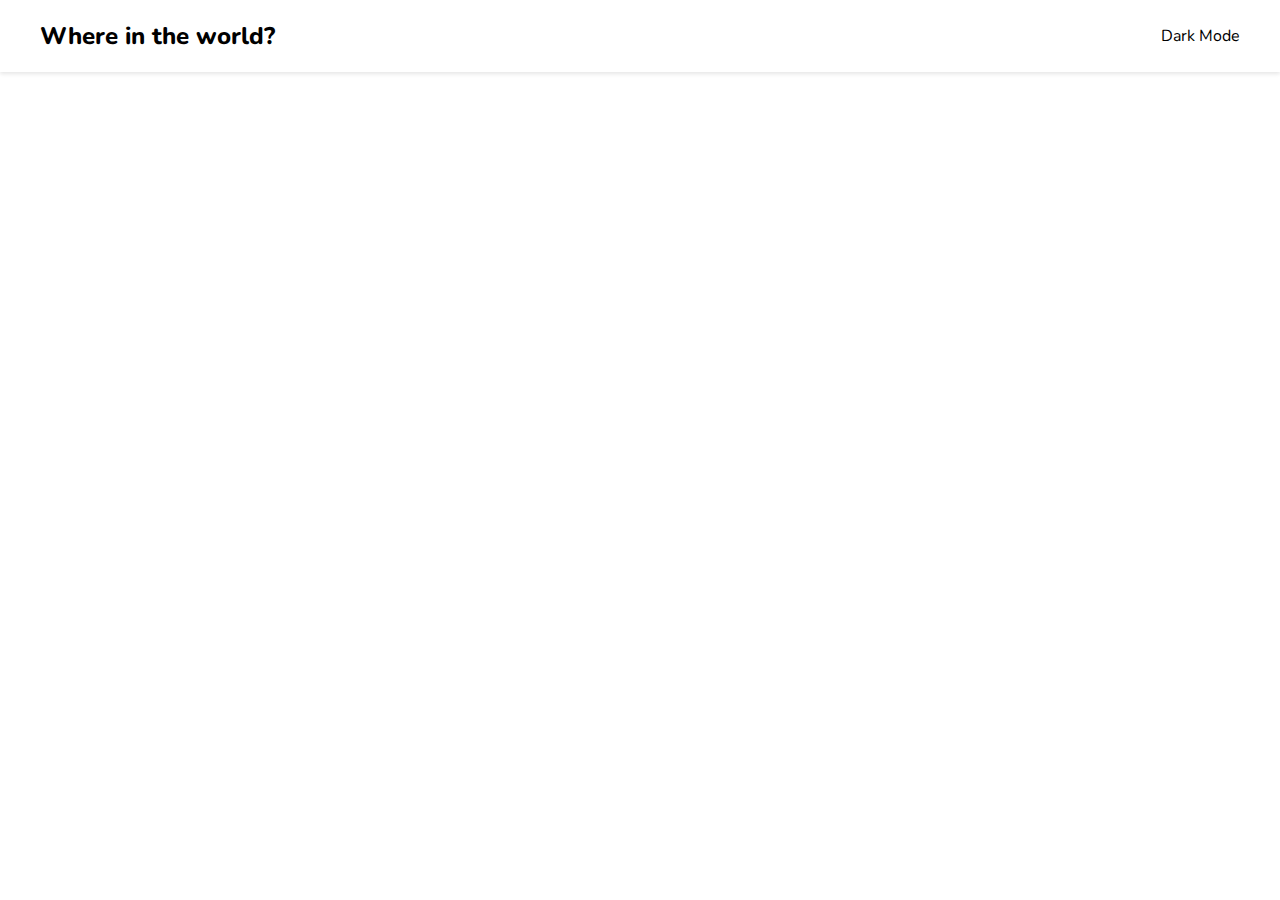
<file: index.html>
<!DOCTYPE html>
<html lang="en">
  <head>
    <meta charset="UTF-8" />
    <meta http-equiv="X-UA-Compatible" content="IE=edge" />
    <meta name="viewport" content="width=device-width, initial-scale=1.0" />
    <title>Countries</title>
    <link
      rel="stylesheet"
      href="https://cdnjs.cloudflare.com/ajax/libs/font-awesome/6.3.0/css/all.min.css"
      integrity="sha512-SzlrxWUlpfuzQ+pcUCosxcglQRNAq/DZjVsC0lE40xsADsfeQoEypE+enwcOiGjk/bSuGGKHEyjSoQ1zVisanQ=="
      crossorigin="anonymous"
      referrerpolicy="no-referrer"
    />
    <link
      href="https://fonts.googleapis.com/css?family=Nunito:300,regular,500,600,700,800"
      rel="stylesheet"
    />
    <link rel="stylesheet" href="style.css" />
    <script src="script.js" defer></script>
  </head>
  <body>
    <header class="header-container">
      <div class="header-content">
        <h2 class="title">Where in the world?</h2>
        <p><i class="fa-regular fa-moon"></i>&nbsp;&nbsp;<span>Dark Mode</span> </p>
      </div>
    </header>
    <main>
      <div class="countries-container"></div>
    </main>
  </body>
</html>
</file>
<file: style.css>
* {
    box-sizing: border-box;
}

body {
    margin: 0;
    font-family: Nunito, sans-serif;
}

main {
    padding: 24px;
}

a {
    text-decoration-line: none;
    color: inherit;
}

.header-container {
    box-shadow: 0 2px 4px 0px rgba(0, 0, 0, 0.1);
    padding-inline: 24px;
}

.header-content {
    display: flex;
    align-items: center;
    justify-content: space-between;
    max-width: 1200px;
    margin-inline: auto;
}

.title {
    font-weight: 800;
}

.countries-container {
    max-width: 1200px;
    margin-inline: auto; 
    margin-top: 16px;
    display: flex;
    gap: 64px;
    flex-wrap: wrap;
    justify-content: space-between;
}

.country-card {
    display: inline-block;
    width: 250px;
    border-radius: 8px;
    overflow: hidden;
    padding-bottom: 24px;
    box-shadow: 0 0 8px 0px rgba(0, 0, 0, 0.2);
    transition: all 0.2s ease-in-out;
}

.country-card:hover {
    transform: scale(1.03);
    box-shadow: 0 0 16px 0px rgba(0, 0, 0, 0.2);
}

.card-title {
    font-size: 24px;
    margin-block: 16px;
}

.card-text {
    padding-inline: 16px;
}

.card-text p {
    margin-block: 8px;
}

.country-card img {
    width: 100%;
}


@media(max-width: 768px) {
    .countries-container {
        justify-content: center;
    }
    .header-container .header-content h2{
        font-size: 16px;
    }
}
@media screen and (max-width:455px){
    .header-container .header-content p{
        font-size: 13px;
    }
    .header-container .header-content .title{
        font-size: 13px;
    }
    
    .btn{
        padding: 5px;
        width: 71px;
        font-size: 14px;
    }
}
@media screen and (max-width:260px){
    .header-container .header-content p span{
        display: none;
    }
    .header-container .header-content p i{
        font-size: 16px;
    }
}
</file>
